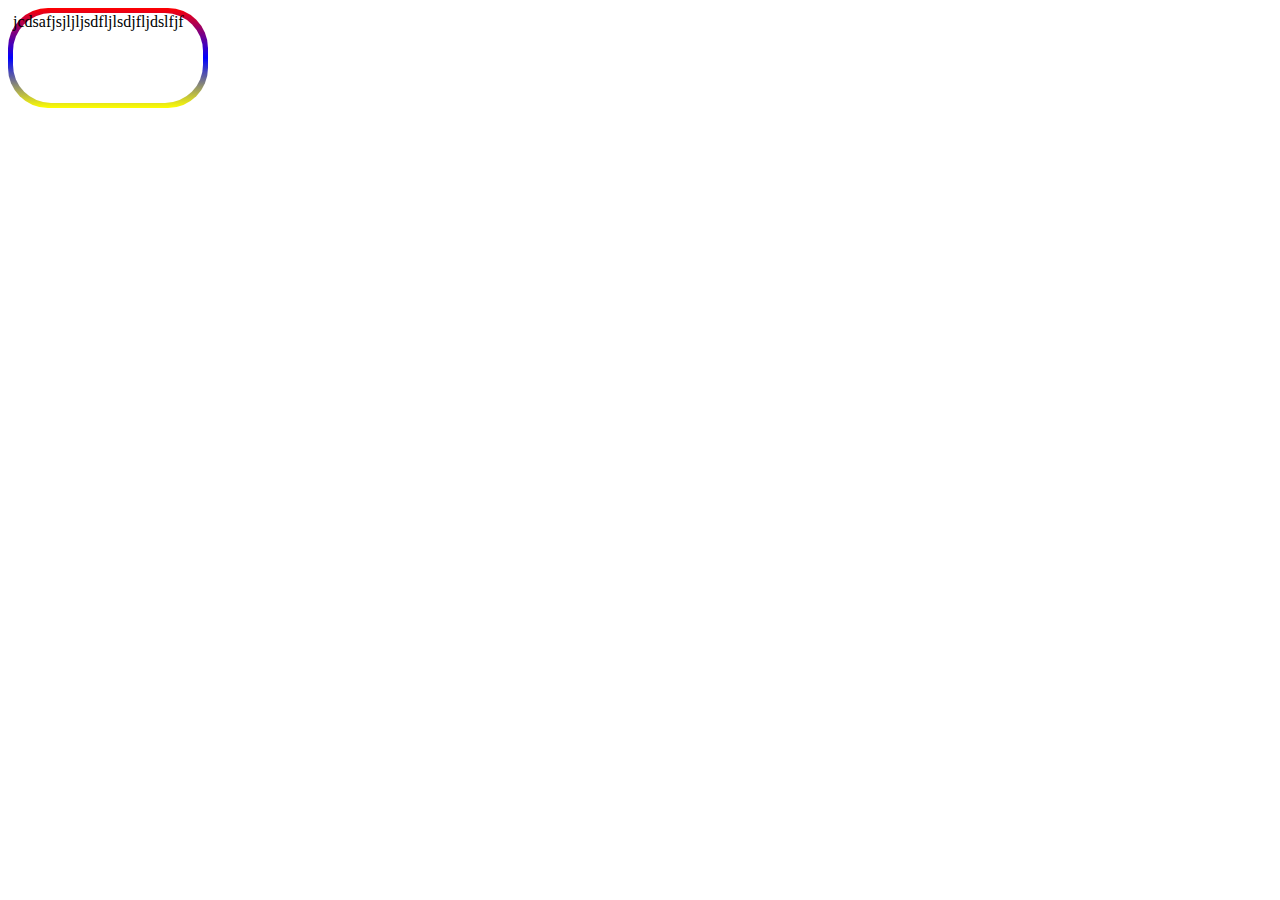
<file: test/test.html>
<!DOCTYPE html>
<html lang="en">
  <head>
    <meta charset="UTF-8" />
    <meta name="viewport" content="width=device-width, initial-scale=1.0" />
    <title>Document</title>
    <style>
      .cont{
      background: linear-gradient(red,blue, yellow);
      height: 100px;
      width: 200px;
      display: flex;
      align-items: center;
      justify-content: center;
      border-radius: 40px;
      }
      .inner{
        background-color: white;
        height: 90px;
        width: 190px;
        border-radius: 38px;
      }
    </style>

  


    </head>

    <body>
      <div class="cont">
        <div class="inner">jcdsafjsjljljsdfljlsdjfljdslfjf</div>
      </div>
    </body>
    </html>
</file>
